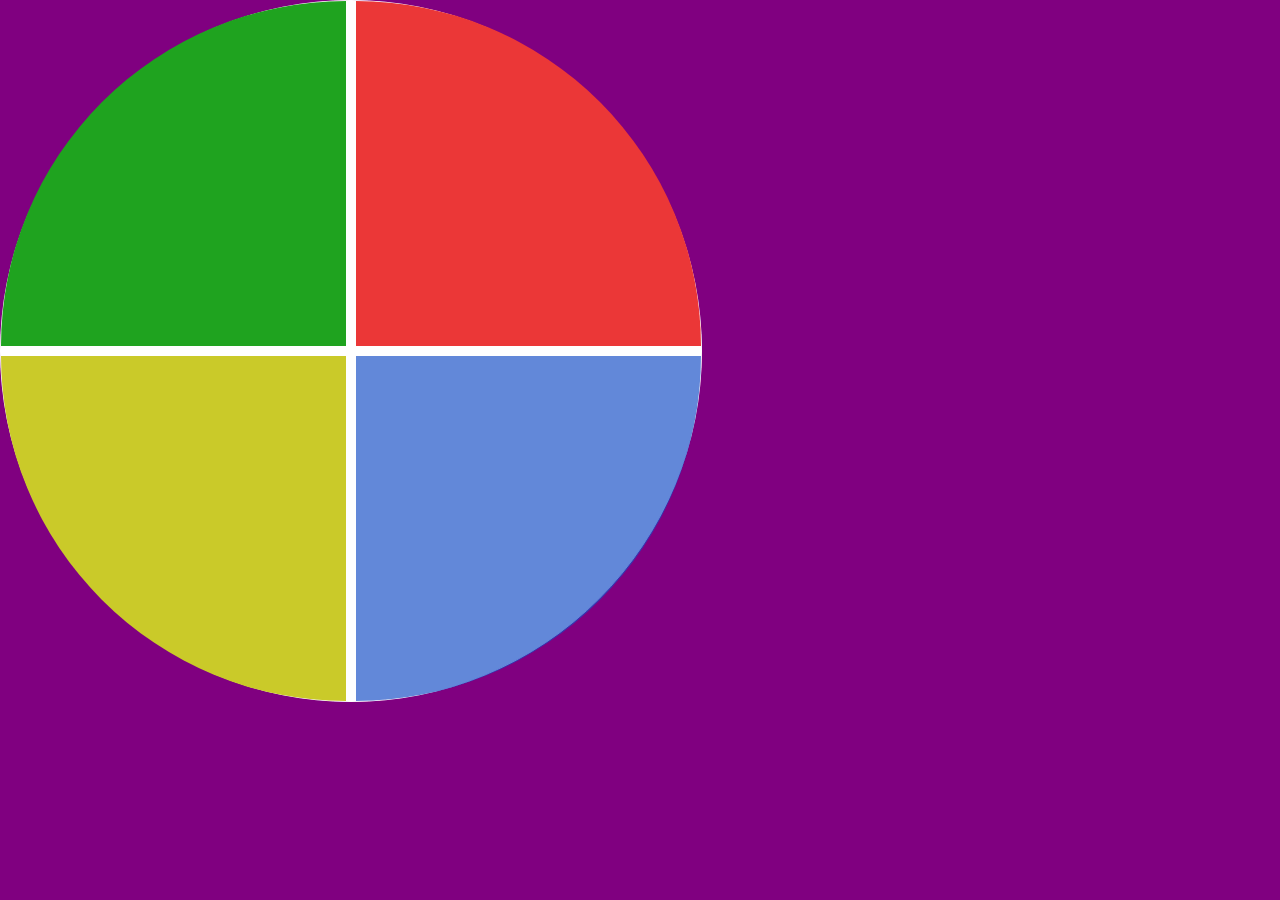
<file: Criando seu jogo de memória estilo Genius/index.html>
<!DOCTYPE html>
<html lang="en">
<head>
    <meta charset="UTF-8">
    <meta http-equiv="X-UA-Compatible" content="IE=edge">
    <meta name="viewport" content="width=device-width, initial-scale=1.0">
    <link rel="stylesheet" href="style.css">
    <title>Genesis</title>
</head>
<body>
    <div class=""main-game>
        <div class="genius">
            <div class="blue"></div>
            <div class="yellow"></div>
            <div class="red"></div>
            <div class="green"></div>
        </div>
    </div>
    <script type="text/javascript" src="script.js"></script>
</body>
</html>
</file>
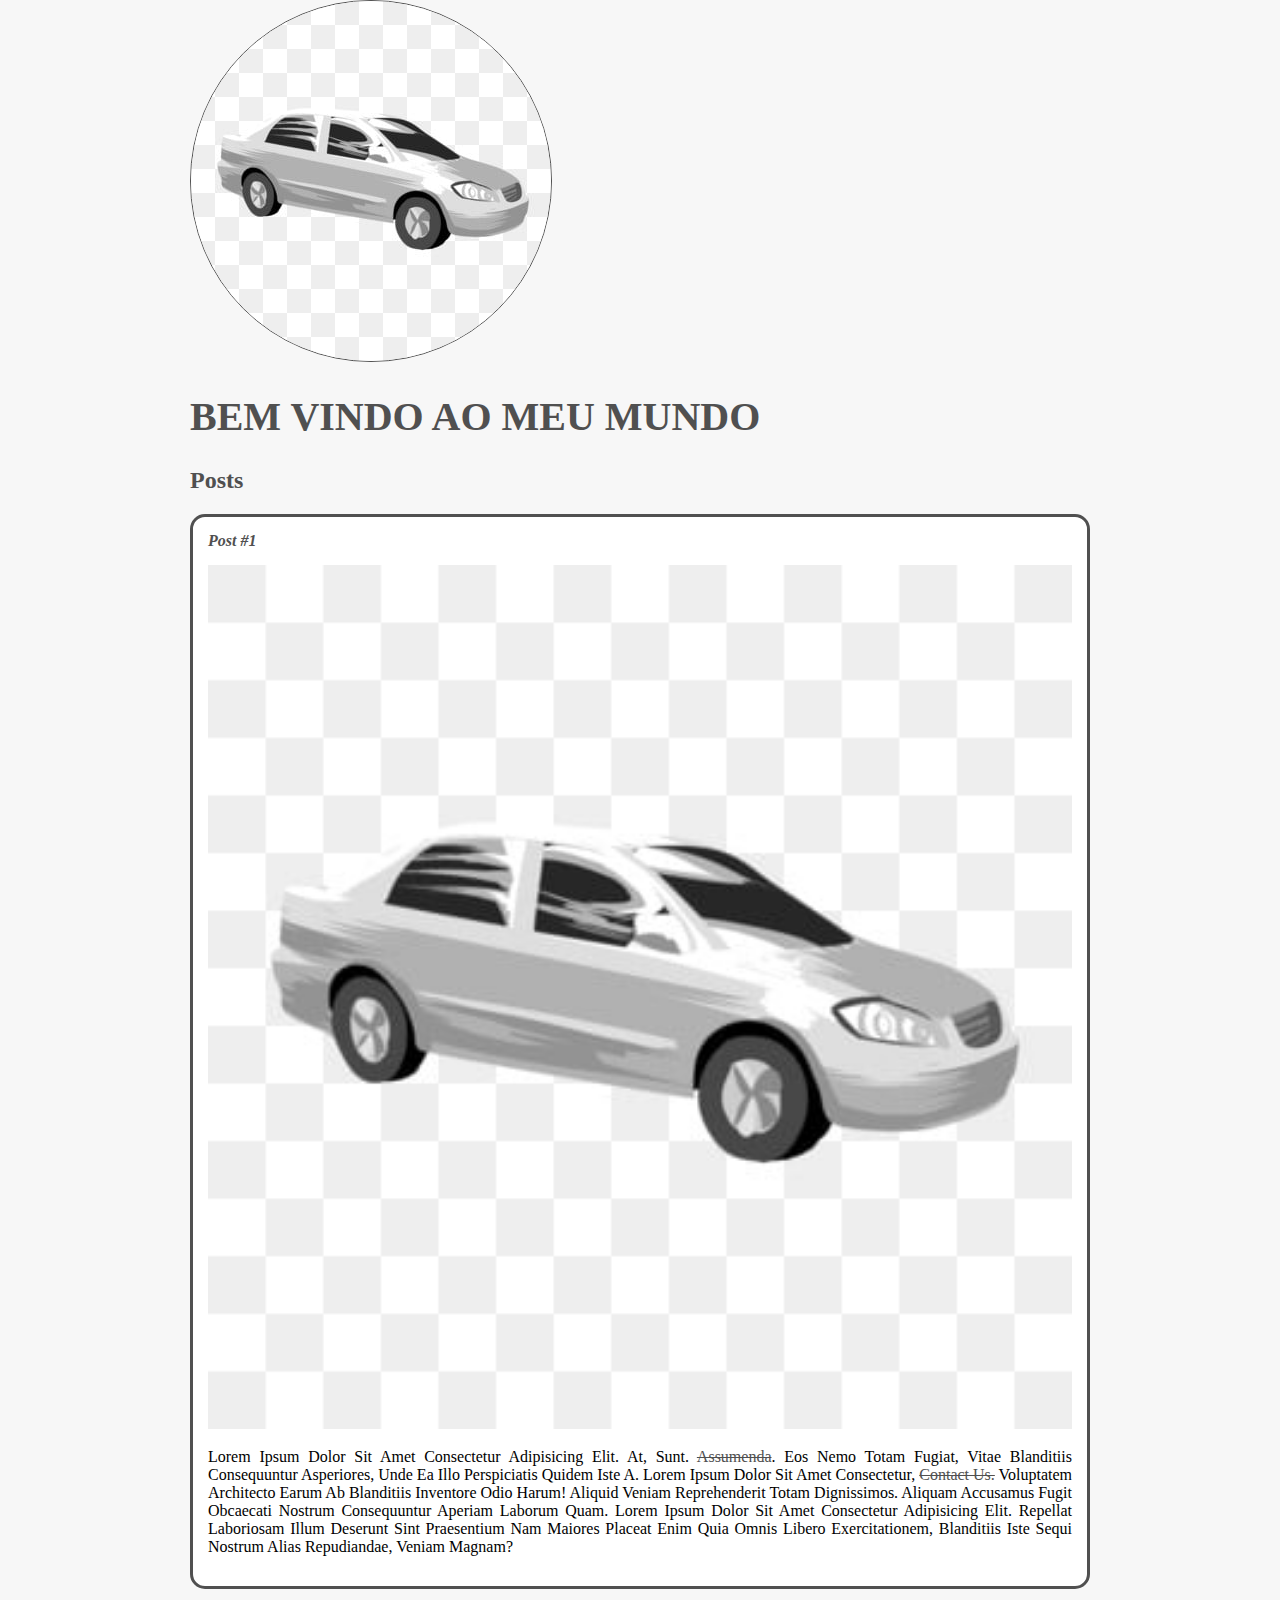
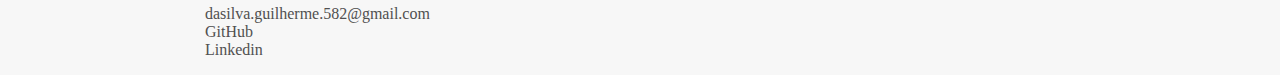
<file: Introdução a HTML5 e CSS3/index.html>
<!DOCTYPE html>
<html lang="pt-br">
<head>
    <meta charset="UTF-8">
    <meta http-equiv="X-UA-Compatible" content="IE=edge">
    <meta name="viewport" content="width=device-width, initial-scale=1.0">
    <title>Document</title>
    <link rel="stylesheet" href="style.css">
</head>
<body>
    <header>
        <img src="carro-prata.jpg" alt="Imagem de livre escolha" class="photo">
        <h1 id="title">Bem vindo ao meu mundo</h1>
    </header>
    <section>
        <header>
            <h2 class="subtitle">Posts</h2>
        </header>
        <article class="post">
            <header>
                <h3 class="post_title">Post #1</h3>
                <img src="carro-prata.jpg" alt="Imagem utilizada como exemplo." class="post_image">
            </header>
            <p class="post_content">
                Lorem ipsum dolor sit amet consectetur adipisicing elit. At, sunt. <a href="https://www.linkedin.com/in/guilhermesilva582/" target="_blank">assumenda</a>. Eos nemo totam fugiat, vitae blanditiis consequuntur asperiores, unde ea illo perspiciatis quidem iste a. Lorem ipsum dolor sit amet consectetur, <a href="mailto:dasilva.guilherme.582@gmail.com">Contact Us.</a> Voluptatem architecto earum ab blanditiis inventore odio harum! Aliquid veniam reprehenderit totam dignissimos. Aliquam accusamus fugit obcaecati nostrum consequuntur aperiam laborum quam. Lorem ipsum dolor sit amet consectetur adipisicing elit. Repellat laboriosam illum deserunt sint praesentium nam maiores placeat enim quia omnis libero exercitationem, blanditiis iste sequi nostrum alias repudiandae, veniam magnam?
            </p>
        </article>
    </section>
    <footer>
        <ul class="contact_list">
            <li>
                <a href="mailto:dasilva.guilherme.582@gmail.com">dasilva.guilherme.582@gmail.com</a>
            </li>
            <li>
                <a href="https://github.com/dasilvaguilherme" target="_blank">GitHub</a>
            </li>
            <li>
                <a href="https://www.linkedin.com/in/guilhermesilva582/" target="_blank">Linkedin</a>
            </li>
        </ul>
    </footer>
</body>
</html>
</file>
<file: Criando seu jogo de memória estilo Genius/style.css>
body {
    margin: 0;
    background-color: purple;
}

.main-game {
    height: 100vh;
    width: 100vw;
    display: flex;
    justify-content: center;
    align-items: center;
}

.genius {
    display: grid;
    grid-template-areas: 'verde vermelho'
    'amarelo azul';
    grid-gap: 10px;
    border: 1px solid #ffff;
    background-color: #ffff;
    border-radius: 100%;
    width: 700px;
    height: 700px;
}

.blue {
    grid-area: azul;
    background-color: #164ec7d7;
    border-bottom-right-radius: 100%;
}

.red {
    grid-area: vermelho;
    background-color: #eb3737;
    border-top-right-radius: 100%;
}

.yellow {
    grid-area: amarelo;
    background-color: #caca29;
    border-bottom-left-radius: 100%;
}
.green {
    grid-area: verde;
    background-color: #1fa31f;
    border-top-left-radius: 100%;
}

.selected {
    opacity: 0.8;
}
</file>
<file: Introdução a HTML5 e CSS3/style.css>
body {
    background: #f7f7f7;
    font-family: Verdana;
    max-width: 900px;
    margin: auto;
}

.photo{
    border: 1px solid #505050;
    border-radius: 50%;
}

#title, .subtitle, .post_title {
    color: #505050;
}

#title{
    font-size: 40px;
    text-transform: uppercase;
}

a {
    text-decoration: line-through;
    color: #505050;
}

.post_title {
    font-size: 16px;
    font-style: italic;
    margin: 0;
    margin-bottom: 15px;
}

.post {
    background: #ffffff;
    padding: 15px;
    border: 3px solid #505050;
    margin-bottom: 15px;
    border-radius: 15px;
}

.post_content {
    margin: 0;
    margin-bottom: 15px;
    text-transform: capitalize;
    text-align: justify;
}

.post_image {
    margin-bottom: 15px;
    width: 100%;
}

.contact_list{
    list-style-type: none;
    padding-left: 15px;
}

.contact_list li a {
    text-decoration: none;
}
</file>
